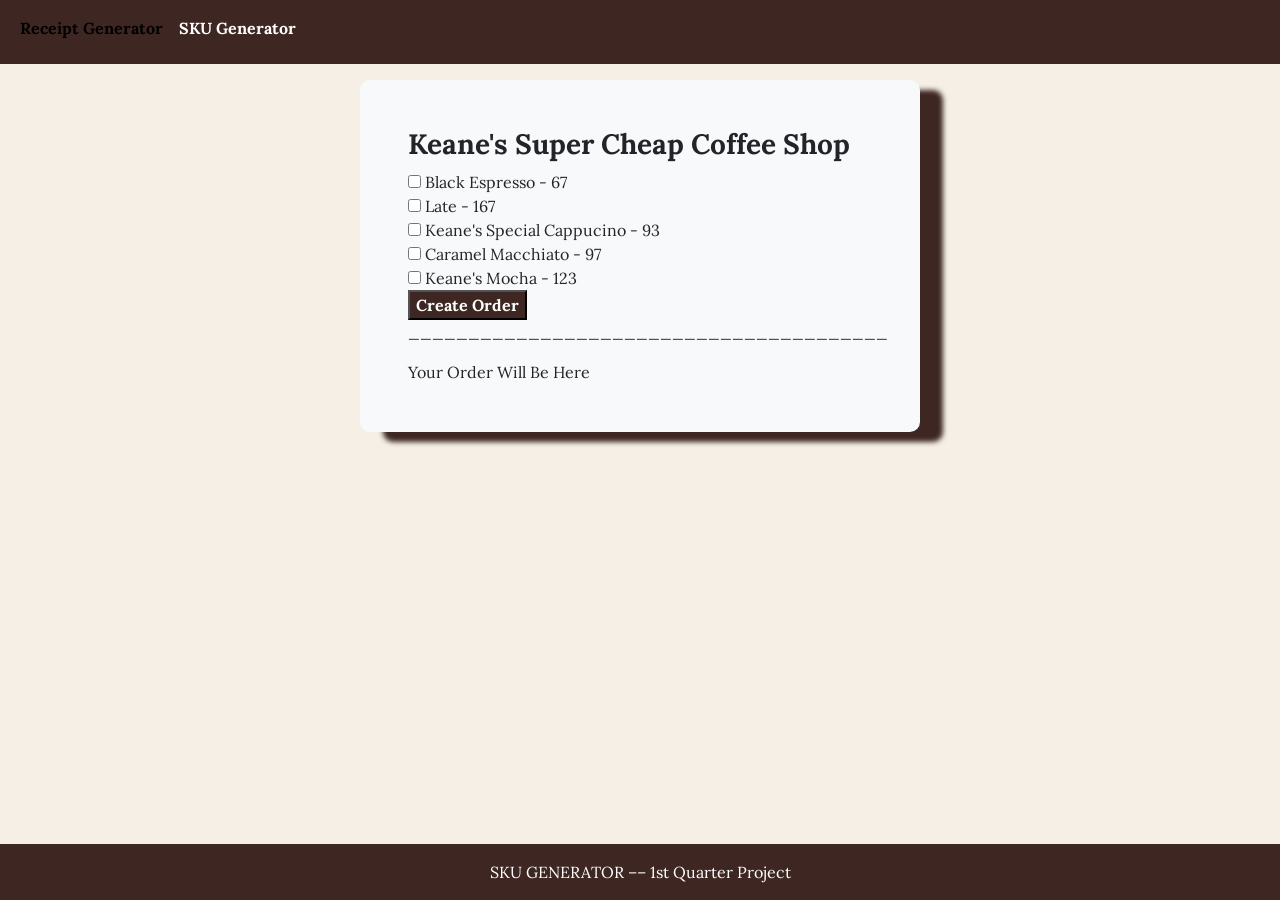
<file: index.html>
<!DOCTYPE html>
<html lang="en">
<head>
    <meta charset="UTF-8">
    <meta name="viewport" content="width=device-width, initial-scale=1.0">
    <title>Nav-Bar</title>
    <link rel="stylesheet" href="https://pyscript.net/releases/2026.7.3/core.css" />
    <script type="module" src="https://pyscript.net/releases/2026.7.3/core.js"></script>
    <!-- BOOTSTRAP-CSS -->
    <link href="https://cdn.jsdelivr.net/npm/bootstrap@5.3.8/dist/css/bootstrap.min.css" rel="stylesheet" integrity="sha384-sRIl4kxILFvY47J16cr9ZwB07vP4J8+LH7qKQnuqkuIAvNWLzeN8tE5YBujZqJLB" crossorigin="anonymous">
    <!-- BOOTSTRAP-JS -->       
    <script src="https://cdn.jsdelivr.net/npm/bootstrap@5.3.8/dist/js/bootstrap.bundle.min.js" integrity="sha384-HwwvtgBNo3bZJJLYd8oVXjrBZt8cqVSpeBNS5n7C8IVInixGAoxmnlMuBnhbgrkm" crossorigin="anonymous"></script>

    <link rel="stylesheet" type="text/css" href="style.css">

    <link rel="preconnect" href="https://fonts.googleapis.com">
    <link rel="preconnect" href="https://fonts.gstatic.com" crossorigin>
    <link href="https://fonts.googleapis.com/css2?family=Lora:ital,wght@0,400..700;1,400..700&display=swap" rel="stylesheet">

</head>
<body>
    <nav class="navbar navbar-expand-sm">
        <div class="container-fluid">
            <button class="navbar-toggler" type="button" data-bs-toggle="collapse" data-bs-target="#mynavbar" >
                <span class="navbar-toggler-icon"></span>
            </button>  

       <div class="collapse navbar-collapse" id="navbarNav">
         <ul class="navbar-nav me-auto mb-2 mb-1g-0">
            <li class="nav-item">
                <a class="nav-link active" href="index.html">Receipt Generator
                </a>
            </li>
             
            <li class="nav-item">
                <a class="nav-link" href="SKU-section.html"> SKU Generator
                </a>
            </li>
         </ul>
         </div>

    </nav>

    </div>

        <div class="container-fluid mt-3">
            <div class="container p-5 mt-3 bg-light text-dark">
                <h3> Keane's Super Cheap Coffee Shop</h3>
    <form class="order-form">
        <input id="item1" type="checkbox" value="67">  Black Espresso - 67</input> <br>
        <input id="item2" type="checkbox" value="167">  Late - 167</input> <br>
        <input id="item3" type="checkbox" value="93">  Keane's Special Cappucino - 93</input> <br>
        <input id="item4" type="checkbox" value="97">  Caramel Macchiato - 97</input> <br>
        <input id="item5" type="checkbox" value="123">  Keane's Mocha - 123</input> <br>
    </form>

    <div id="result" style="background-color: #e8eade; font-size: 35px;"></div>
    <button type="button" py-click="create_order">Create Order</button><br>
    <p>________________________________________</p>
    <div id="show">Your Order Will Be Here</div>
            </div>

        </div>

        <footer class="text-center py-3 mt-auto fixed-bottom">
                SKU GENERATOR –– 1st Quarter Project
        </footer>   

         <py-script src="main.py"></py-script>
</body>
</html>
</html>
</file>
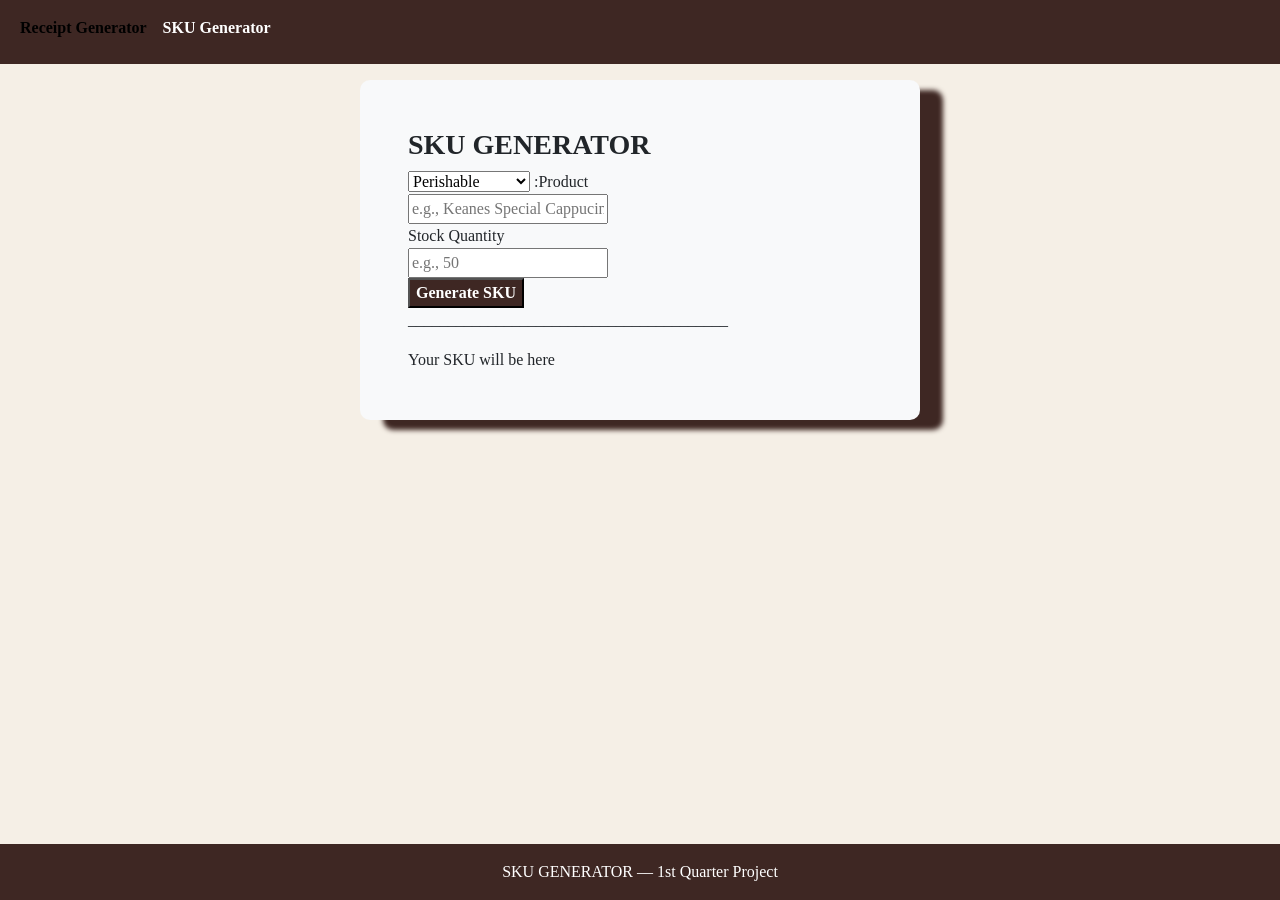
<file: SKU-section.html>
<!DOCTYPE html>
<html lang="en">
<head>
    <meta charset="UTF-8">
    <meta name="viewport" content="width=device-width, initial-scale=1.0">
    <title>Nav-Bar</title>
    <link rel="stylesheet" href="https://pyscript.net/releases/2026.7.3/core.css" />
    <script type="module" src="https://pyscript.net/releases/2026.7.3/core.js"></script>
    <!-- BOOTSTRAP-CSS -->
    <link href="https://cdn.jsdelivr.net/npm/bootstrap@5.3.8/dist/css/bootstrap.min.css" rel="stylesheet" integrity="sha384-sRIl4kxILFvY47J16cr9ZwB07vP4J8+LH7qKQnuqkuIAvNWLzeN8tE5YBujZqJLB" crossorigin="anonymous">
    <!-- BOOTSTRAP-JS -->       
    <script src="https://cdn.jsdelivr.net/npm/bootstrap@5.3.8/dist/js/bootstrap.bundle.min.js" integrity="sha384-HwwvtgBNo3bZJJLYd8oVXjrBZt8cqVSpeBNS5n7C8IVInixGAoxmnlMuBnhbgrkm" crossorigin="anonymous"></script>

    <link rel="stylesheet" type="text/css" href="style.css">

</head>
<body>
    <nav class="navbar navbar-expand-sm">
        <div class="container-fluid">
            <button class="navbar-toggler" type="button" data-bs-toggle="collapse" data-bs-target="#mynavbar" >
                <span class="navbar-toggler-icon"></span>
            </button>  

       <div class="collapse navbar-collapse" id="navbarNav">
         <ul class="navbar-nav me-auto mb-2 mb-1g-0">
            <li class="nav-item">
                <a class="nav-link active" href="index.html">Receipt Generator
                </a>
            </li>
             
            <li class="nav-item">
                <a class="nav-link" href="SKU-section.html"> SKU Generator
                </a>
            </li>
         </ul>
         </div>

    </nav>

    </div>


            <div class="container-fluid mt-3">
            <div class="container p-5 mt-3 bg-light text-dark">
                <h3> SKU GENERATOR </h3>
        <form>
        <select id="categories">
            <option value="PER">Perishable</option>
            <option value="NON">Non-Perishable</option>
        </select>
        
        <label for="product_name">:Product</label><br>
        <input id="product_name" type="text" placeholder="e.g., Keanes Special Cappucino"><br>

        <label for="stock_quantity">Stock Quantity</label><br>
        <input id="stock_quantity" type="number" placeholder="e.g., 50"><br>



    </form>


    <div id="result" style="background-color: #e8eade; font-size: 35px;"></div>
    <button type="button" py-click="generate_sku">Generate SKU</button><br>
    <p>________________________________________</p>
    <div id="sku-show">Your SKU will be here
            </div>
    
        </div>



        <footer class="text-center py-3 mt-auto fixed-bottom">
                SKU GENERATOR –– 1st Quarter Project
        </footer>   

         <py-script src="main.py"></py-script>
</body>
</html>
</html>
</file>
<file: style.css>
body {
    background-color: #f5efe6;
    color: #4e342e;
    font-family: "Lora", serif;
}

.navbar {
    background-color: #3e2723;
}

.nav-link {
    color: white;
    font-weight: bold;
}

footer {
    background-color: #3e2723;
    color: white;
    text-align: center;
    padding: 15px;
}

.container {
    max-width: 560px;
    margin: 20px auto;
    padding: 20px;
    border-radius: 10px;
    box-shadow: 23px 10px 5px 0px #3e2723;
}

h3 {
    font-weight: bold;
}

button {
    background-color: #3e2723;
    color: white;
    font-weight: bold;
}
</file>
